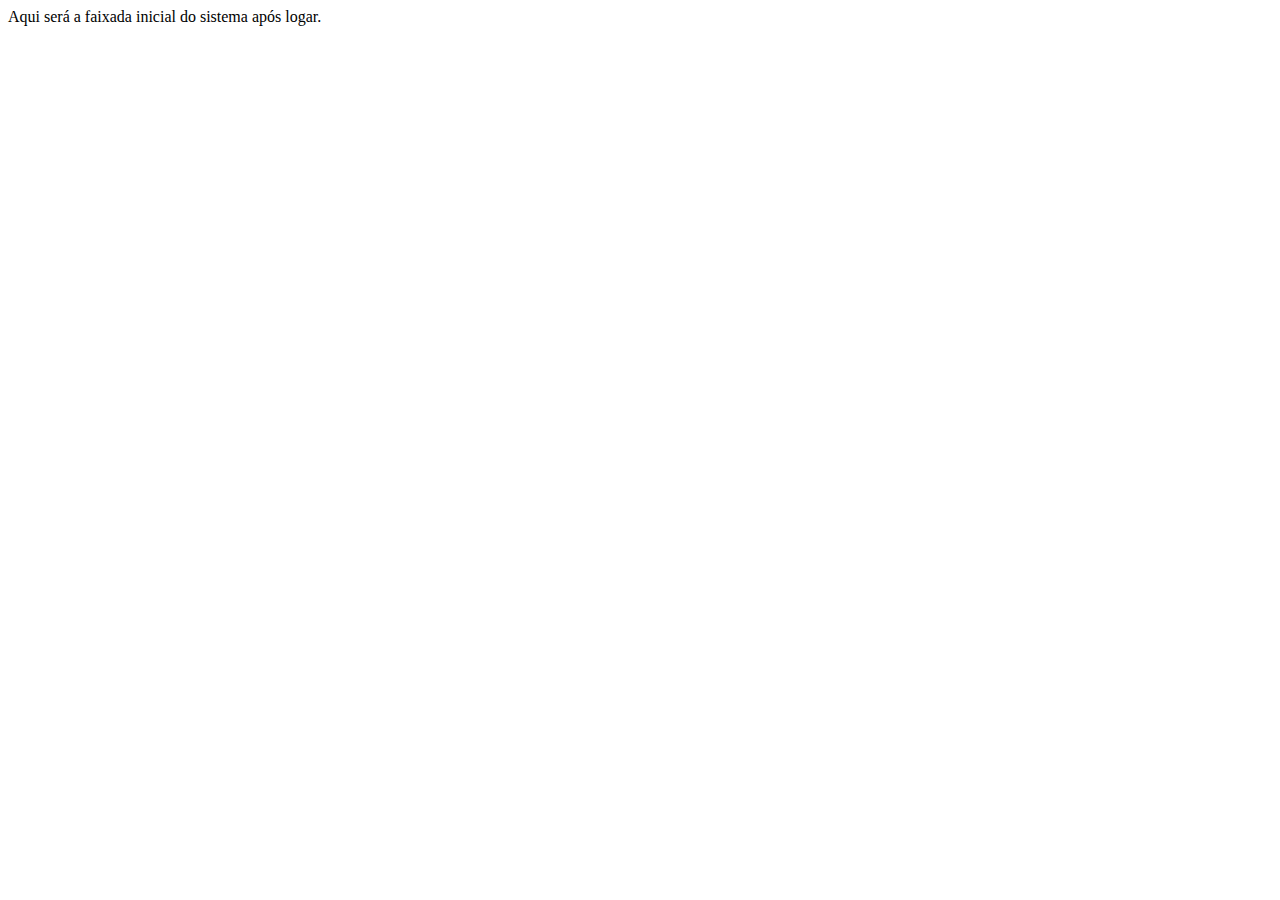
<file: web/welcome.html>
<!DOCTYPE html>
<!--
To change this license header, choose License Headers in Project Properties.
To change this template file, choose Tools | Templates
and open the template in the editor.
-->
<html>
    <head>
        <title>Boas vindas</title>
        <meta charset="UTF-8">
        <meta name="viewport" content="width=device-width, initial-scale=1.0">
    </head>
    <body>
        Aqui será a faixada inicial do sistema após logar.
    </body>
</html>
</file>
